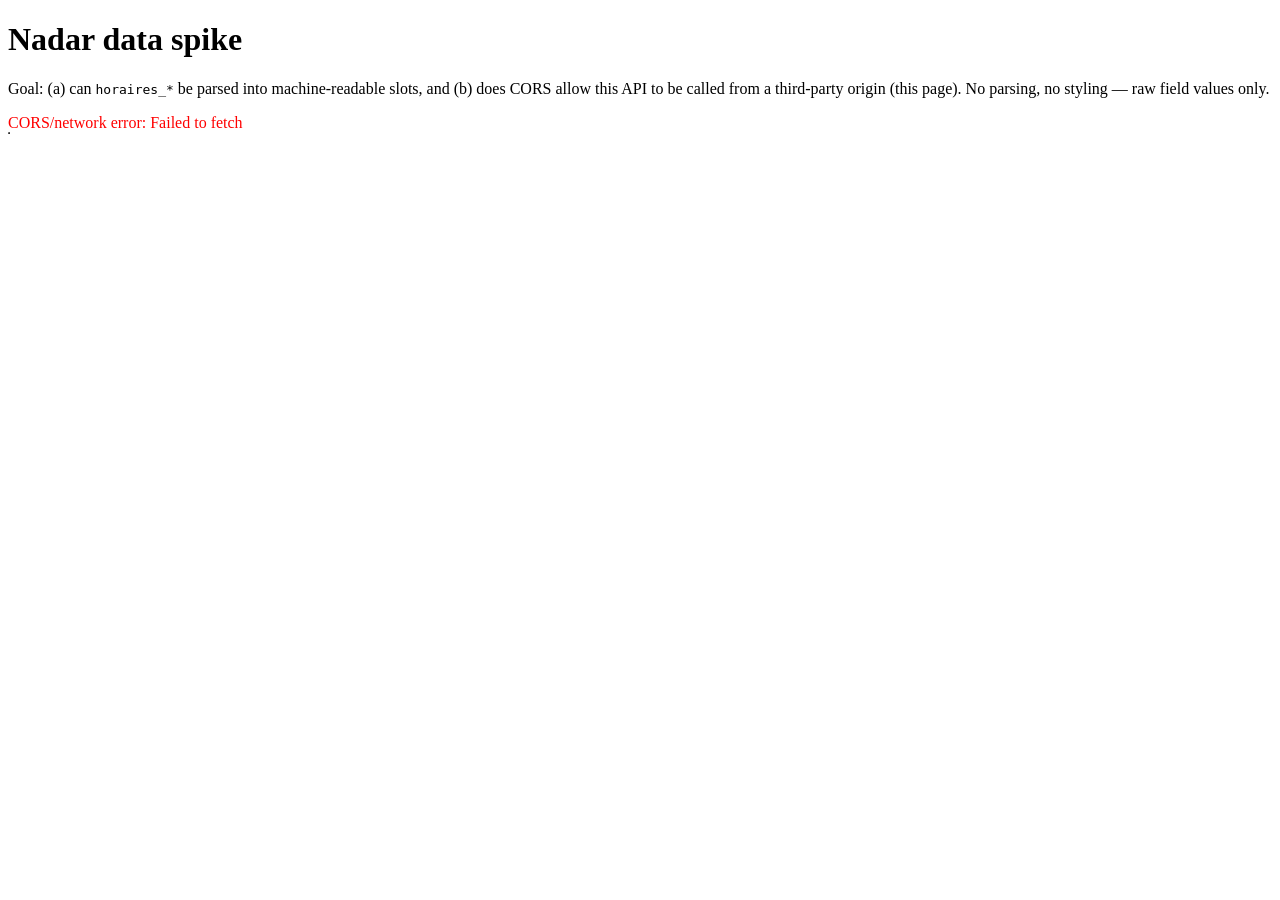
<file: spike.html>
<!DOCTYPE html>
<html lang="fr">
<head>
<meta charset="UTF-8">
<title>Nadar — data spike (raw, unstyled)</title>
</head>
<body>

<h1>Nadar data spike</h1>
<p>
  Goal: (a) can <code>horaires_*</code> be parsed into machine-readable slots, and
  (b) does CORS allow this API to be called from a third-party origin (this page).
  No parsing, no styling — raw field values only.
</p>

<div id="status">Fetching…</div>
<div id="summary"></div>
<table id="results" border="1" cellpadding="4" cellspacing="0"></table>

<script>
const API_URL =
  "https://opendata.paris.fr/api/explore/v2.1/catalog/datasets/" +
  "ilots-de-fraicheur-equipements-activites/records" +
  '?where=type%3D%22Piscine%22&limit=100';

const HORAIRES_FIELDS = [
  "horaires_periode",
  "horaires_lundi",
  "horaires_mardi",
  "horaires_mercredi",
  "horaires_jeudi",
  "horaires_vendredi",
  "horaires_samedi",
  "horaires_dimanche",
];

function cell(text) {
  const td = document.createElement("td");
  // show raw value, including exact length, so truncation is visible
  const v = text === null || text === undefined ? "" : String(text);
  td.textContent = v;
  if (v.length >= 50) {
    td.style.background = "#ffe0e0";
    td.title = "length " + v.length + " — possibly truncated";
  }
  return td;
}

function renderTable(records) {
  const table = document.getElementById("results");
  const thead = document.createElement("thead");
  const headRow = document.createElement("tr");
  ["nom", "arrondissement", "geo_point_2d", ...HORAIRES_FIELDS].forEach((h) => {
    const th = document.createElement("th");
    th.textContent = h;
    headRow.appendChild(th);
  });
  thead.appendChild(headRow);
  table.appendChild(thead);

  const tbody = document.createElement("tbody");
  records.forEach((r) => {
    const tr = document.createElement("tr");
    tr.appendChild(cell(r.nom));
    tr.appendChild(cell(r.arrondissement));
    const gp = r.geo_point_2d ? `${r.geo_point_2d.lat}, ${r.geo_point_2d.lon}` : "";
    tr.appendChild(cell(gp));
    HORAIRES_FIELDS.forEach((f) => tr.appendChild(cell(r[f])));
    tbody.appendChild(tr);
  });
  table.appendChild(tbody);
}

async function run() {
  const statusEl = document.getElementById("status");
  const summaryEl = document.getElementById("summary");
  const start = performance.now();
  try {
    const res = await fetch(API_URL);
    const elapsed = Math.round(performance.now() - start);
    if (!res.ok) {
      statusEl.textContent = `Fetch failed: HTTP ${res.status}`;
      return;
    }
    const data = await res.json();
    statusEl.textContent = `CORS OK — fetched from ${location.origin || "(file://)"} in ${elapsed}ms.`;
    summaryEl.innerHTML =
      `<p><strong>total_count:</strong> ${data.total_count} &nbsp; ` +
      `<strong>results returned:</strong> ${data.results.length}</p>` +
      `<p>Cells highlighted red are exactly 50 chars or more (candidate truncation — ` +
      `the source system appears to cap horaires_* text fields at 50 chars).</p>`;
    renderTable(data.results);
  } catch (err) {
    statusEl.textContent = "CORS/network error: " + err.message;
    statusEl.style.color = "red";
  }
}

run();
</script>

</body>
</html>
</file>
